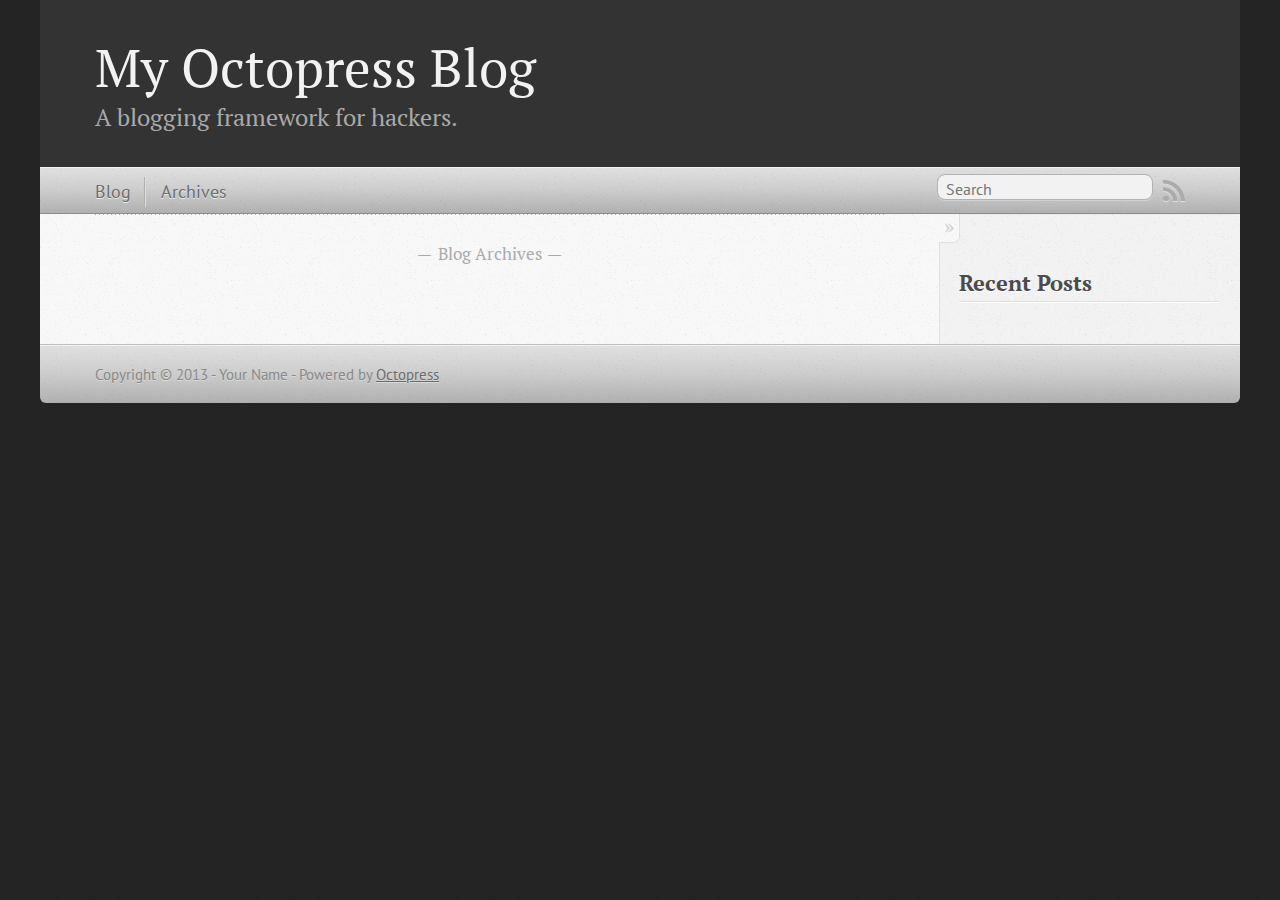
<file: index.html>
<!DOCTYPE html>
<!--[if IEMobile 7 ]><html class="no-js iem7"><![endif]-->
<!--[if lt IE 9]><html class="no-js lte-ie8"><![endif]-->
<!--[if (gt IE 8)|(gt IEMobile 7)|!(IEMobile)|!(IE)]><!--><html class="no-js" lang="en"><!--<![endif]-->
<head>
  <meta charset="utf-8">
  <title>My Octopress Blog</title>
  <meta name="author" content="Your Name">

  
  <meta name="description" content=" Blog Archives Recent Posts ">
  

  <!-- http://t.co/dKP3o1e -->
  <meta name="HandheldFriendly" content="True">
  <meta name="MobileOptimized" content="320">
  <meta name="viewport" content="width=device-width, initial-scale=1">

  
  <link rel="canonical" href="http://dia-sotirova.github.com/">
  <link href="/favicon.png" rel="icon">
  <link href="/stylesheets/screen.css" media="screen, projection" rel="stylesheet" type="text/css">
  <script src="/javascripts/modernizr-2.0.js"></script>
  <script src="/javascripts/ender.js"></script>
  <script src="/javascripts/octopress.js" type="text/javascript"></script>
  <link href="/atom.xml" rel="alternate" title="My Octopress Blog" type="application/atom+xml">
  <!--Fonts from Google"s Web font directory at http://google.com/webfonts -->
<link href="http://fonts.googleapis.com/css?family=PT+Serif:regular,italic,bold,bolditalic" rel="stylesheet" type="text/css">
<link href="http://fonts.googleapis.com/css?family=PT+Sans:regular,italic,bold,bolditalic" rel="stylesheet" type="text/css">

  

</head>

<body   >
  <header role="banner"><hgroup>
  <h1><a href="/">My Octopress Blog</a></h1>
  
    <h2>A blogging framework for hackers.</h2>
  
</hgroup>

</header>
  <nav role="navigation"><ul class="subscription" data-subscription="rss">
  <li><a href="/atom.xml" rel="subscribe-rss" title="subscribe via RSS">RSS</a></li>
  
</ul>
  
<form action="http://google.com/search" method="get">
  <fieldset role="search">
    <input type="hidden" name="q" value="site:dia-sotirova.github.com" />
    <input class="search" type="text" name="q" results="0" placeholder="Search"/>
  </fieldset>
</form>
  
<ul class="main-navigation">
  <li><a href="/">Blog</a></li>
  <li><a href="/blog/archives">Archives</a></li>
</ul>

</nav>
  <div id="main">
    <div id="content">
      <div class="blog-index">
  
  
  <div class="pagination">
    
    <a href="/blog/archives">Blog Archives</a>
    
  </div>
</div>
<aside class="sidebar">
  
    <section>
  <h1>Recent Posts</h1>
  <ul id="recent_posts">
    
  </ul>
</section>






  
</aside>

    </div>
  </div>
  <footer role="contentinfo"><p>
  Copyright &copy; 2013 - Your Name -
  <span class="credit">Powered by <a href="http://octopress.org">Octopress</a></span>
</p>

</footer>
  







  <script type="text/javascript">
    (function(){
      var twitterWidgets = document.createElement('script');
      twitterWidgets.type = 'text/javascript';
      twitterWidgets.async = true;
      twitterWidgets.src = 'http://platform.twitter.com/widgets.js';
      document.getElementsByTagName('head')[0].appendChild(twitterWidgets);
    })();
  </script>





</body>
</html>
</file>
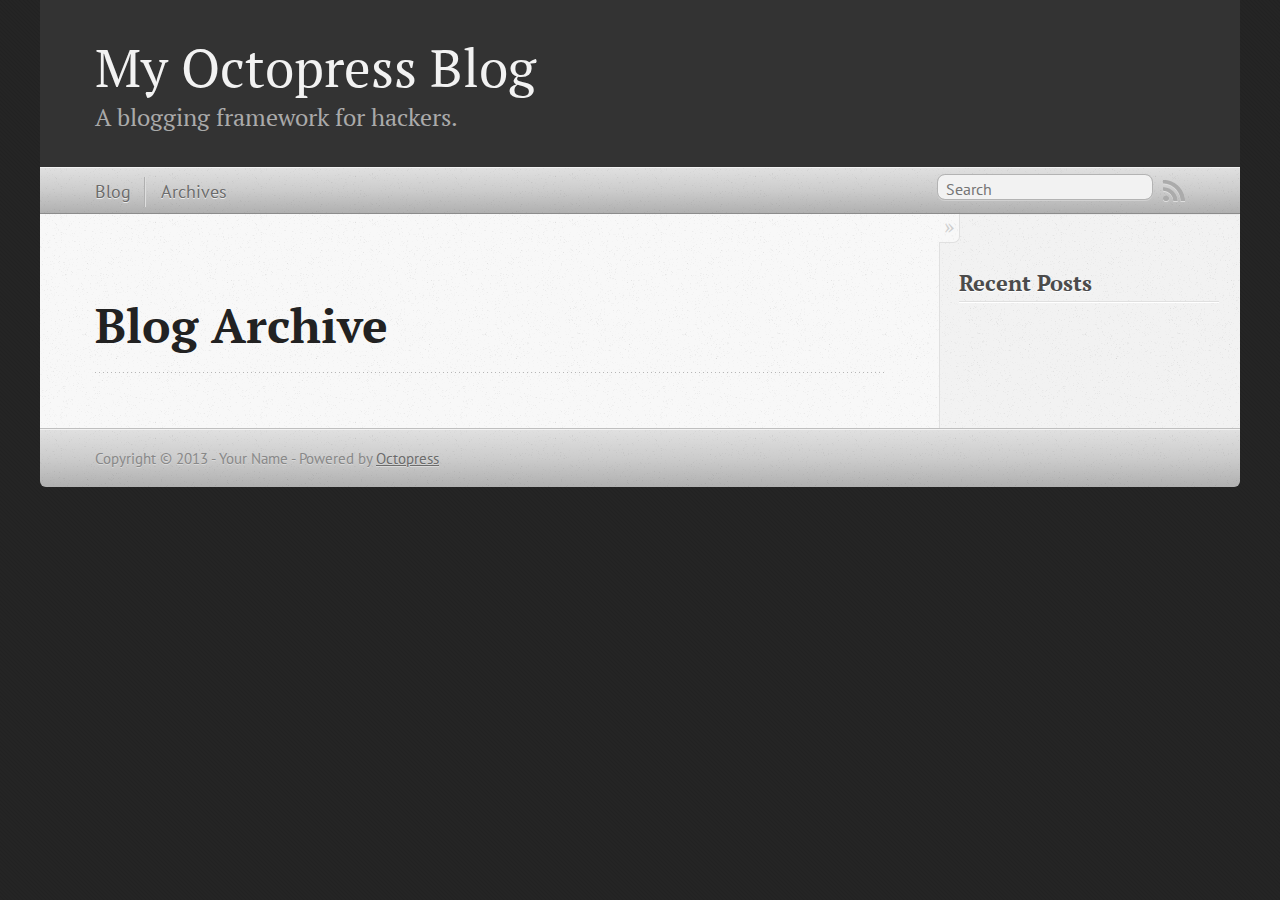
<file: blog/archives/index.html>
<!DOCTYPE html>
<!--[if IEMobile 7 ]><html class="no-js iem7"><![endif]-->
<!--[if lt IE 9]><html class="no-js lte-ie8"><![endif]-->
<!--[if (gt IE 8)|(gt IEMobile 7)|!(IEMobile)|!(IE)]><!--><html class="no-js" lang="en"><!--<![endif]-->
<head>
  <meta charset="utf-8">
  <title>Blog Archive - My Octopress Blog</title>
  <meta name="author" content="Your Name">

  
  <meta name="description" content=" Blog Archive Recent Posts ">
  

  <!-- http://t.co/dKP3o1e -->
  <meta name="HandheldFriendly" content="True">
  <meta name="MobileOptimized" content="320">
  <meta name="viewport" content="width=device-width, initial-scale=1">

  
  <link rel="canonical" href="http://dia-sotirova.github.com/blog/archives/">
  <link href="/favicon.png" rel="icon">
  <link href="/stylesheets/screen.css" media="screen, projection" rel="stylesheet" type="text/css">
  <script src="/javascripts/modernizr-2.0.js"></script>
  <script src="/javascripts/ender.js"></script>
  <script src="/javascripts/octopress.js" type="text/javascript"></script>
  <link href="/atom.xml" rel="alternate" title="My Octopress Blog" type="application/atom+xml">
  <!--Fonts from Google"s Web font directory at http://google.com/webfonts -->
<link href="http://fonts.googleapis.com/css?family=PT+Serif:regular,italic,bold,bolditalic" rel="stylesheet" type="text/css">
<link href="http://fonts.googleapis.com/css?family=PT+Sans:regular,italic,bold,bolditalic" rel="stylesheet" type="text/css">

  

</head>

<body   >
  <header role="banner"><hgroup>
  <h1><a href="/">My Octopress Blog</a></h1>
  
    <h2>A blogging framework for hackers.</h2>
  
</hgroup>

</header>
  <nav role="navigation"><ul class="subscription" data-subscription="rss">
  <li><a href="/atom.xml" rel="subscribe-rss" title="subscribe via RSS">RSS</a></li>
  
</ul>
  
<form action="http://google.com/search" method="get">
  <fieldset role="search">
    <input type="hidden" name="q" value="site:dia-sotirova.github.com" />
    <input class="search" type="text" name="q" results="0" placeholder="Search"/>
  </fieldset>
</form>
  
<ul class="main-navigation">
  <li><a href="/">Blog</a></li>
  <li><a href="/blog/archives">Archives</a></li>
</ul>

</nav>
  <div id="main">
    <div id="content">
      <div>
<article role="article">
  
  <header>
    <h1 class="entry-title">Blog Archive</h1>
    
  </header>
  
  <div id="blog-archives">

</div>

  
</article>

</div>

<aside class="sidebar">
  
    <section>
  <h1>Recent Posts</h1>
  <ul id="recent_posts">
    
  </ul>
</section>






  
</aside>


    </div>
  </div>
  <footer role="contentinfo"><p>
  Copyright &copy; 2013 - Your Name -
  <span class="credit">Powered by <a href="http://octopress.org">Octopress</a></span>
</p>

</footer>
  







  <script type="text/javascript">
    (function(){
      var twitterWidgets = document.createElement('script');
      twitterWidgets.type = 'text/javascript';
      twitterWidgets.async = true;
      twitterWidgets.src = 'http://platform.twitter.com/widgets.js';
      document.getElementsByTagName('head')[0].appendChild(twitterWidgets);
    })();
  </script>





</body>
</html>
</file>
<file: stylesheets/screen.css>
html,body,div,span,applet,object,iframe,h1,h2,h3,h4,h5,h6,p,blockquote,pre,a,abbr,acronym,address,big,cite,code,del,dfn,em,img,ins,kbd,q,s,samp,small,strike,strong,sub,sup,tt,var,b,u,i,center,dl,dt,dd,ol,ul,li,fieldset,form,label,legend,table,caption,tbody,tfoot,thead,tr,th,td,article,aside,canvas,details,embed,figure,figcaption,footer,header,hgroup,menu,nav,output,ruby,section,summary,time,mark,audio,video{margin:0;padding:0;border:0;font:inherit;font-size:100%;vertical-align:baseline}html{line-height:1}ol,ul{list-style:none}table{border-collapse:collapse;border-spacing:0}caption,th,td{text-align:left;font-weight:normal;vertical-align:middle}q,blockquote{quotes:none}q:before,q:after,blockquote:before,blockquote:after{content:"";content:none}a img{border:none}article,aside,details,figcaption,figure,footer,header,hgroup,menu,nav,section,summary{display:block}article,aside,details,figcaption,figure,footer,header,hgroup,menu,nav,section,summary{display:block}a{color:#1863a1}a:visited{color:#751590}a:focus{color:#0181eb}a:hover{color:#0181eb}a:active{color:#01579f}aside.sidebar a{color:#1863a1}aside.sidebar a:focus{color:#0181eb}aside.sidebar a:hover{color:#0181eb}aside.sidebar a:active{color:#01579f}a{-webkit-transition:color 0.3s;-moz-transition:color 0.3s;-o-transition:color 0.3s;transition:color 0.3s}html{background:#252525 url('/images/line-tile.png?1359899371') top left}body>div{background:#f2f2f2 url('/images/noise.png?1359899371') top left;border-bottom:1px solid #bfbfbf}body>div>div{background:#f8f8f8 url('/images/noise.png?1359899371') top left;border-right:1px solid #e0e0e0}.heading,body>header h1,h1,h2,h3,h4,h5,h6{font-family:"PT Serif","Georgia","Helvetica Neue",Arial,sans-serif}.sans,body>header h2,article header p.meta,article>footer,#content .blog-index footer,html .gist .gist-file .gist-meta,#blog-archives a.category,#blog-archives time,aside.sidebar section,body>footer{font-family:"PT Sans","Helvetica Neue",Arial,sans-serif}.serif,body,#content .blog-index a[rel=full-article]{font-family:"PT Serif",Georgia,Times,"Times New Roman",serif}.mono,pre,code,tt,p code,li code{font-family:Menlo,Monaco,"Andale Mono","lucida console","Courier New",monospace}body>header h1{font-size:2.2em;font-family:"PT Serif","Georgia","Helvetica Neue",Arial,sans-serif;font-weight:normal;line-height:1.2em;margin-bottom:0.6667em}body>header h2{font-family:"PT Serif","Georgia","Helvetica Neue",Arial,sans-serif}body{line-height:1.5em;color:#222}h1{font-size:2.2em;line-height:1.2em}@media only screen and (min-width: 992px){body{font-size:1.15em}h1{font-size:2.6em;line-height:1.2em}}h1,h2,h3,h4,h5,h6{text-rendering:optimizelegibility;margin-bottom:1em;font-weight:bold}h2,section h1{font-size:1.5em}h3,section h2,section section h1{font-size:1.3em}h4,section h3,section section h2,section section section h1{font-size:1em}h5,section h4,section section h3{font-size:.9em}h6,section h5,section section h4,section section section h3{font-size:.8em}p,blockquote,ul,ol{margin-bottom:1.5em}ul{list-style-type:disc}ul ul{list-style-type:circle;margin-bottom:0px}ul ul ul{list-style-type:square;margin-bottom:0px}ol{list-style-type:decimal}ol ol{list-style-type:lower-alpha;margin-bottom:0px}ol ol ol{list-style-type:lower-roman;margin-bottom:0px}ul,ul ul,ul ol,ol,ol ul,ol ol{margin-left:1.3em}strong{font-weight:bold}em{font-style:italic}sup,sub{font-size:0.8em;position:relative;display:inline-block}sup{top:-0.5em}sub{bottom:-0.5em}q{font-style:italic}q:before{content:"\201C"}q:after{content:"\201D"}em,dfn{font-style:italic}strong,dfn{font-weight:bold}del,s{text-decoration:line-through}abbr,acronym{border-bottom:1px dotted;cursor:help}sub,sup{line-height:0}hr{margin-bottom:0.2em}small{font-size:.8em}big{font-size:1.2em}blockquote{font-style:italic;position:relative;font-size:1.2em;line-height:1.5em;padding-left:1em;border-left:4px solid rgba(170,170,170,0.5)}blockquote cite{font-style:italic}blockquote cite a{color:#aaa !important;word-wrap:break-word}blockquote cite:before{content:'\2014';padding-right:.3em;padding-left:.3em;color:#aaa}@media only screen and (min-width: 992px){blockquote{padding-left:1.5em;border-left-width:4px}}.pullquote-right:before,.pullquote-left:before{padding:0;border:none;content:attr(data-pullquote);float:right;width:45%;margin:.5em 0 1em 1.5em;position:relative;top:7px;font-size:1.4em;line-height:1.45em}.pullquote-left:before{float:left;margin:.5em 1.5em 1em 0}.force-wrap,article a,aside.sidebar a{white-space:-moz-pre-wrap;white-space:-pre-wrap;white-space:-o-pre-wrap;white-space:pre-wrap;word-wrap:break-word}.group,body>header,body>nav,body>footer,body #content>article,body #content>div>article,body #content>div>section,body div.pagination,aside.sidebar,#main,#content,.sidebar{*zoom:1}.group:after,body>header:after,body>nav:after,body>footer:after,body #content>article:after,body #content>div>article:after,body #content>div>section:after,body div.pagination:after,aside.sidebar:after,#main:after,#content:after,.sidebar:after{content:"";display:table;clear:both}body{-webkit-text-size-adjust:none;max-width:1200px;position:relative;margin:0 auto}body>header,body>nav,body>footer,body #content>article,body #content>div>article,body #content>div>section{padding-left:18px;padding-right:18px}@media only screen and (min-width: 480px){body>header,body>nav,body>footer,body #content>article,body #content>div>article,body #content>div>section{padding-left:25px;padding-right:25px}}@media only screen and (min-width: 768px){body>header,body>nav,body>footer,body #content>article,body #content>div>article,body #content>div>section{padding-left:35px;padding-right:35px}}@media only screen and (min-width: 992px){body>header,body>nav,body>footer,body #content>article,body #content>div>article,body #content>div>section{padding-left:55px;padding-right:55px}}body div.pagination{margin-left:18px;margin-right:18px}@media only screen and (min-width: 480px){body div.pagination{margin-left:25px;margin-right:25px}}@media only screen and (min-width: 768px){body div.pagination{margin-left:35px;margin-right:35px}}@media only screen and (min-width: 992px){body div.pagination{margin-left:55px;margin-right:55px}}body>header{font-size:1em;padding-top:1.5em;padding-bottom:1.5em}#content{overflow:hidden}#content>div,#content>article{width:100%}aside.sidebar{float:none;padding:0 18px 1px;background-color:#f7f7f7;border-top:1px solid #e0e0e0}.flex-content,article img,article video,article .flash-video,aside.sidebar img{max-width:100%;height:auto}.basic-alignment.left,article img.left,article video.left,article .left.flash-video,aside.sidebar img.left{float:left;margin-right:1.5em}.basic-alignment.right,article img.right,article video.right,article .right.flash-video,aside.sidebar img.right{float:right;margin-left:1.5em}.basic-alignment.center,article img.center,article video.center,article .center.flash-video,aside.sidebar img.center{display:block;margin:0 auto 1.5em}.basic-alignment.left,article img.left,article video.left,article .left.flash-video,aside.sidebar img.left,.basic-alignment.right,article img.right,article video.right,article .right.flash-video,aside.sidebar img.right{margin-bottom:.8em}.toggle-sidebar,.no-sidebar .toggle-sidebar{display:none}@media only screen and (min-width: 750px){body.sidebar-footer aside.sidebar{float:none;width:auto;clear:left;margin:0;padding:0 35px 1px;background-color:#f7f7f7;border-top:1px solid #eaeaea}body.sidebar-footer aside.sidebar section.odd,body.sidebar-footer aside.sidebar section.even{float:left;width:48%}body.sidebar-footer aside.sidebar section.odd{margin-left:0}body.sidebar-footer aside.sidebar section.even{margin-left:4%}body.sidebar-footer aside.sidebar.thirds section{width:30%;margin-left:5%}body.sidebar-footer aside.sidebar.thirds section.first{margin-left:0;clear:both}}body.sidebar-footer #content{margin-right:0px}body.sidebar-footer .toggle-sidebar{display:none}@media only screen and (min-width: 550px){body>header{font-size:1em}}@media only screen and (min-width: 750px){aside.sidebar{float:none;width:auto;clear:left;margin:0;padding:0 35px 1px;background-color:#f7f7f7;border-top:1px solid #eaeaea}aside.sidebar section.odd,aside.sidebar section.even{float:left;width:48%}aside.sidebar section.odd{margin-left:0}aside.sidebar section.even{margin-left:4%}aside.sidebar.thirds section{width:30%;margin-left:5%}aside.sidebar.thirds section.first{margin-left:0;clear:both}}@media only screen and (min-width: 768px){body{-webkit-text-size-adjust:auto}body>header{font-size:1.2em}#main{padding:0;margin:0 auto}#content{overflow:visible;margin-right:240px;position:relative}.no-sidebar #content{margin-right:0;border-right:0}.collapse-sidebar #content{margin-right:20px}#content>div,#content>article{padding-top:17.5px;padding-bottom:17.5px;float:left}aside.sidebar{width:210px;padding:0 15px 15px;background:none;clear:none;float:left;margin:0 -100% 0 0}aside.sidebar section{width:auto;margin-left:0}aside.sidebar section.odd,aside.sidebar section.even{float:none;width:auto;margin-left:0}.collapse-sidebar aside.sidebar{float:none;width:auto;clear:left;margin:0;padding:0 35px 1px;background-color:#f7f7f7;border-top:1px solid #eaeaea}.collapse-sidebar aside.sidebar section.odd,.collapse-sidebar aside.sidebar section.even{float:left;width:48%}.collapse-sidebar aside.sidebar section.odd{margin-left:0}.collapse-sidebar aside.sidebar section.even{margin-left:4%}.collapse-sidebar aside.sidebar.thirds section{width:30%;margin-left:5%}.collapse-sidebar aside.sidebar.thirds section.first{margin-left:0;clear:both}}@media only screen and (min-width: 992px){body>header{font-size:1.3em}#content{margin-right:300px}#content>div,#content>article{padding-top:27.5px;padding-bottom:27.5px}aside.sidebar{width:260px;padding:1.2em 20px 20px}.collapse-sidebar aside.sidebar{padding-left:55px;padding-right:55px}}@media only screen and (min-width: 768px){ul,ol{margin-left:0}}body>header{background:#333}body>header h1{display:inline-block;margin:0}body>header h1 a,body>header h1 a:visited,body>header h1 a:hover{color:#f2f2f2;text-decoration:none}body>header h2{margin:.2em 0 0;font-size:1em;color:#aaa;font-weight:normal}body>nav{position:relative;background-color:#ccc;background:url('/images/noise.png?1359899371'),-webkit-gradient(linear, 50% 0%, 50% 100%, color-stop(0%, #e0e0e0), color-stop(50%, #cccccc), color-stop(100%, #b0b0b0));background:url('/images/noise.png?1359899371'),-webkit-linear-gradient(#e0e0e0,#cccccc,#b0b0b0);background:url('/images/noise.png?1359899371'),-moz-linear-gradient(#e0e0e0,#cccccc,#b0b0b0);background:url('/images/noise.png?1359899371'),-o-linear-gradient(#e0e0e0,#cccccc,#b0b0b0);background:url('/images/noise.png?1359899371'),linear-gradient(#e0e0e0,#cccccc,#b0b0b0);border-top:1px solid #f2f2f2;border-bottom:1px solid #8c8c8c;padding-top:.35em;padding-bottom:.35em}body>nav form{-webkit-background-clip:padding;-moz-background-clip:padding;background-clip:padding-box;margin:0;padding:0}body>nav form .search{padding:.3em .5em 0;font-size:.85em;font-family:"PT Sans","Helvetica Neue",Arial,sans-serif;line-height:1.1em;width:95%;-webkit-border-radius:0.5em;-moz-border-radius:0.5em;-ms-border-radius:0.5em;-o-border-radius:0.5em;border-radius:0.5em;-webkit-background-clip:padding;-moz-background-clip:padding;background-clip:padding-box;-webkit-box-shadow:#d1d1d1 0 1px;-moz-box-shadow:#d1d1d1 0 1px;box-shadow:#d1d1d1 0 1px;background-color:#f2f2f2;border:1px solid #b3b3b3;color:#888}body>nav form .search:focus{color:#444;border-color:#80b1df;-webkit-box-shadow:#80b1df 0 0 4px,#80b1df 0 0 3px inset;-moz-box-shadow:#80b1df 0 0 4px,#80b1df 0 0 3px inset;box-shadow:#80b1df 0 0 4px,#80b1df 0 0 3px inset;background-color:#fff;outline:none}body>nav fieldset[role=search]{float:right;width:48%}body>nav fieldset.mobile-nav{float:left;width:48%}body>nav fieldset.mobile-nav select{width:100%;font-size:.8em;border:1px solid #888}body>nav ul{display:none}@media only screen and (min-width: 550px){body>nav{font-size:.9em}body>nav ul{margin:0;padding:0;border:0;overflow:hidden;*zoom:1;float:left;display:block;padding-top:.15em}body>nav ul li{list-style-image:none;list-style-type:none;margin-left:0;white-space:nowrap;display:inline;float:left;padding-left:0;padding-right:0}body>nav ul li:first-child,body>nav ul li.first{padding-left:0}body>nav ul li:last-child{padding-right:0}body>nav ul li.last{padding-right:0}body>nav ul.subscription{margin-left:.8em;float:right}body>nav ul.subscription li:last-child a{padding-right:0}body>nav ul li{margin:0}body>nav a{color:#6b6b6b;font-family:"PT Sans","Helvetica Neue",Arial,sans-serif;text-shadow:#ebebeb 0 1px;float:left;text-decoration:none;font-size:1.1em;padding:.1em 0;line-height:1.5em}body>nav a:visited{color:#6b6b6b}body>nav a:hover{color:#2b2b2b}body>nav li+li{border-left:1px solid #b0b0b0;margin-left:.8em}body>nav li+li a{padding-left:.8em;border-left:1px solid #dedede}body>nav form{float:right;text-align:left;padding-left:.8em;width:175px}body>nav form .search{width:93%;font-size:.95em;line-height:1.2em}body>nav ul[data-subscription$=email]+form{width:97px}body>nav ul[data-subscription$=email]+form .search{width:91%}body>nav fieldset.mobile-nav{display:none}body>nav fieldset[role=search]{width:99%}}@media only screen and (min-width: 992px){body>nav form{width:215px}body>nav ul[data-subscription$=email]+form{width:147px}}.no-placeholder body>nav .search{background:#f2f2f2 url('/images/search.png?1359899371') 0.3em 0.25em no-repeat;text-indent:1.3em}@media only screen and (min-width: 550px){.maskImage body>nav ul[data-subscription$=email]+form{width:123px}}@media only screen and (min-width: 992px){.maskImage body>nav ul[data-subscription$=email]+form{width:173px}}.maskImage ul.subscription{position:relative;top:.2em}.maskImage ul.subscription li,.maskImage ul.subscription a{border:0;padding:0}.maskImage a[rel=subscribe-rss]{position:relative;top:0px;text-indent:-999999em;background-color:#dedede;border:0;padding:0}.maskImage a[rel=subscribe-rss],.maskImage a[rel=subscribe-rss]:after{-webkit-mask-image:url('/images/rss.png?1359899371');-moz-mask-image:url('/images/rss.png?1359899371');-ms-mask-image:url('/images/rss.png?1359899371');-o-mask-image:url('/images/rss.png?1359899371');mask-image:url('/images/rss.png?1359899371');-webkit-mask-repeat:no-repeat;-moz-mask-repeat:no-repeat;-ms-mask-repeat:no-repeat;-o-mask-repeat:no-repeat;mask-repeat:no-repeat;width:22px;height:22px}.maskImage a[rel=subscribe-rss]:after{content:"";position:absolute;top:-1px;left:0;background-color:#ababab}.maskImage a[rel=subscribe-rss]:hover:after{background-color:#9e9e9e}.maskImage a[rel=subscribe-email]{position:relative;top:0px;text-indent:-999999em;background-color:#dedede;border:0;padding:0}.maskImage a[rel=subscribe-email],.maskImage a[rel=subscribe-email]:after{-webkit-mask-image:url('/images/email.png?1359899371');-moz-mask-image:url('/images/email.png?1359899371');-ms-mask-image:url('/images/email.png?1359899371');-o-mask-image:url('/images/email.png?1359899371');mask-image:url('/images/email.png?1359899371');-webkit-mask-repeat:no-repeat;-moz-mask-repeat:no-repeat;-ms-mask-repeat:no-repeat;-o-mask-repeat:no-repeat;mask-repeat:no-repeat;width:28px;height:22px}.maskImage a[rel=subscribe-email]:after{content:"";position:absolute;top:-1px;left:0;background-color:#ababab}.maskImage a[rel=subscribe-email]:hover:after{background-color:#9e9e9e}article{padding-top:1em}article header{position:relative;padding-top:2em;padding-bottom:1em;margin-bottom:1em;background:url('[data-uri]') bottom left repeat-x}article header h1{margin:0}article header h1 a{text-decoration:none}article header h1 a:hover{text-decoration:underline}article header p{font-size:.9em;color:#aaa;margin:0}article header p.meta{text-transform:uppercase;position:absolute;top:0}@media only screen and (min-width: 768px){article header{margin-bottom:1.5em;padding-bottom:1em;background:url('[data-uri]') bottom left repeat-x}}article h2{padding-top:0.8em;background:url('[data-uri]') top left repeat-x}.entry-content article h2:first-child,article header+h2{padding-top:0}article h2:first-child,article header+h2{background:none}article .feature{padding-top:.5em;margin-bottom:1em;padding-bottom:1em;background:url('[data-uri]') bottom left repeat-x;font-size:2.0em;font-style:italic;line-height:1.3em}article img,article video,article .flash-video{-webkit-border-radius:0.3em;-moz-border-radius:0.3em;-ms-border-radius:0.3em;-o-border-radius:0.3em;border-radius:0.3em;-webkit-box-shadow:rgba(0,0,0,0.15) 0 1px 4px;-moz-box-shadow:rgba(0,0,0,0.15) 0 1px 4px;box-shadow:rgba(0,0,0,0.15) 0 1px 4px;-webkit-box-sizing:border-box;-moz-box-sizing:border-box;box-sizing:border-box;border:#fff 0.5em solid}article video,article .flash-video{margin:0 auto 1.5em}article video{display:block;width:100%}article .flash-video>div{position:relative;display:block;padding-bottom:56.25%;padding-top:1px;height:0;overflow:hidden}article .flash-video>div iframe,article .flash-video>div object,article .flash-video>div embed{position:absolute;top:0;left:0;width:100%;height:100%}article>footer{padding-bottom:2.5em;margin-top:2em}article>footer p.meta{margin-bottom:.8em;font-size:.85em;clear:both;overflow:hidden}.blog-index article+article{background:url('[data-uri]') top left repeat-x}#content .blog-index{padding-top:0;padding-bottom:0}#content .blog-index article{padding-top:2em}#content .blog-index article header{background:none;padding-bottom:0}#content .blog-index article h1{font-size:2.2em}#content .blog-index article h1 a{color:inherit}#content .blog-index article h1 a:hover{color:#0181eb}#content .blog-index a[rel=full-article]{background:#ebebeb;display:inline-block;padding:.4em .8em;margin-right:.5em;text-decoration:none;color:#666;-webkit-transition:background-color 0.5s;-moz-transition:background-color 0.5s;-o-transition:background-color 0.5s;transition:background-color 0.5s}#content .blog-index a[rel=full-article]:hover{background:#0181eb;text-shadow:none;color:#f8f8f8}#content .blog-index footer{margin-top:1em}.separator,article>footer .byline+time:before,article>footer time+time:before,article>footer .comments:before,article>footer .byline ~ .categories:before{content:"\2022 ";padding:0 .4em 0 .2em;display:inline-block}#content div.pagination{text-align:center;font-size:.95em;position:relative;background:url('[data-uri]') top left repeat-x;padding-top:1.5em;padding-bottom:1.5em}#content div.pagination a{text-decoration:none;color:#aaa}#content div.pagination a.prev{position:absolute;left:0}#content div.pagination a.next{position:absolute;right:0}#content div.pagination a:hover{color:#0181eb}#content div.pagination a[href*=archive]:before,#content div.pagination a[href*=archive]:after{content:'\2014';padding:0 .3em}p.meta+.sharing{padding-top:1em;padding-left:0;background:url('[data-uri]') top left repeat-x}#fb-root{display:none}.highlight,html .gist .gist-file .gist-syntax .gist-highlight{border:1px solid #05232b !important}.highlight table td.code,html .gist .gist-file .gist-syntax .gist-highlight table td.code{width:100%}.highlight .line-numbers,html .gist .gist-file .gist-syntax .highlight .line_numbers{text-align:right;font-size:13px;line-height:1.45em;background:#073642 url('/images/noise.png?1359899371') top left !important;border-right:1px solid #00232c !important;-webkit-box-shadow:#083e4b -1px 0 inset;-moz-box-shadow:#083e4b -1px 0 inset;box-shadow:#083e4b -1px 0 inset;text-shadow:#021014 0 -1px;padding:.8em !important;-webkit-border-radius:0;-moz-border-radius:0;-ms-border-radius:0;-o-border-radius:0;border-radius:0}.highlight .line-numbers span,html .gist .gist-file .gist-syntax .highlight .line_numbers span{color:#586e75 !important}figure.code,.gist-file,pre{-webkit-box-shadow:rgba(0,0,0,0.06) 0 0 10px;-moz-box-shadow:rgba(0,0,0,0.06) 0 0 10px;box-shadow:rgba(0,0,0,0.06) 0 0 10px}figure.code .highlight pre,.gist-file .highlight pre,pre .highlight pre{-webkit-box-shadow:none;-moz-box-shadow:none;box-shadow:none}.gist .highlight *::-moz-selection,figure.code .highlight *::-moz-selection{background:#386774;color:inherit;text-shadow:#002b36 0 1px}.gist .highlight *::-webkit-selection,figure.code .highlight *::-webkit-selection{background:#386774;color:inherit;text-shadow:#002b36 0 1px}.gist .highlight *::selection,figure.code .highlight *::selection{background:#386774;color:inherit;text-shadow:#002b36 0 1px}html .gist .gist-file{margin-bottom:1.8em;position:relative;border:none;padding-top:26px !important}html .gist .gist-file .highlight{margin-bottom:0}html .gist .gist-file .gist-syntax{border-bottom:0 !important;background:none !important}html .gist .gist-file .gist-syntax .gist-highlight{background:#002b36 !important}html .gist .gist-file .gist-syntax .highlight pre{padding:0}html .gist .gist-file .gist-meta{padding:.6em 0.8em;border:1px solid #083e4b !important;color:#586e75;font-size:.7em !important;background:#073642 url('/images/noise.png?1359899371') top left;line-height:1.5em}html .gist .gist-file .gist-meta a{color:#75878b !important;text-decoration:none}html .gist .gist-file .gist-meta a:hover{text-decoration:underline}html .gist .gist-file .gist-meta a:hover{color:#93a1a1 !important}html .gist .gist-file .gist-meta a[href*='#file']{position:absolute;top:0;left:0;right:-10px;color:#474747 !important}html .gist .gist-file .gist-meta a[href*='#file']:hover{color:#1863a1 !important}html .gist .gist-file .gist-meta a[href*=raw]{top:.4em}pre{background:#002b36 url('/images/noise.png?1359899371') top left;-webkit-border-radius:0.4em;-moz-border-radius:0.4em;-ms-border-radius:0.4em;-o-border-radius:0.4em;border-radius:0.4em;border:1px solid #05232b;line-height:1.45em;font-size:13px;margin-bottom:2.1em;padding:.8em 1em;color:#93a1a1;overflow:auto}h3.filename+pre{-moz-border-radius-topleft:0px;-webkit-border-top-left-radius:0px;border-top-left-radius:0px;-moz-border-radius-topright:0px;-webkit-border-top-right-radius:0px;border-top-right-radius:0px}p code,li code{display:inline-block;white-space:no-wrap;background:#fff;font-size:.8em;line-height:1.5em;color:#555;border:1px solid #ddd;-webkit-border-radius:0.4em;-moz-border-radius:0.4em;-ms-border-radius:0.4em;-o-border-radius:0.4em;border-radius:0.4em;padding:0 .3em;margin:-1px 0}p pre code,li pre code{font-size:1em !important;background:none;border:none}.pre-code,html .gist .gist-file .gist-syntax .highlight pre,.highlight code{font-family:Menlo,Monaco,"Andale Mono","lucida console","Courier New",monospace !important;overflow:scroll;overflow-y:hidden;display:block;padding:.8em;overflow-x:auto;line-height:1.45em;background:#002b36 url('/images/noise.png?1359899371') top left !important;color:#93a1a1 !important}.pre-code span,html .gist .gist-file .gist-syntax .highlight pre span,.highlight code span{color:#93a1a1 !important}.pre-code span,html .gist .gist-file .gist-syntax .highlight pre span,.highlight code span{font-style:normal !important;font-weight:normal !important}.pre-code .c,html .gist .gist-file .gist-syntax .highlight pre .c,.highlight code .c{color:#586e75 !important;font-style:italic !important}.pre-code .cm,html .gist .gist-file .gist-syntax .highlight pre .cm,.highlight code .cm{color:#586e75 !important;font-style:italic !important}.pre-code .cp,html .gist .gist-file .gist-syntax .highlight pre .cp,.highlight code .cp{color:#586e75 !important;font-style:italic !important}.pre-code .c1,html .gist .gist-file .gist-syntax .highlight pre .c1,.highlight code .c1{color:#586e75 !important;font-style:italic !important}.pre-code .cs,html .gist .gist-file .gist-syntax .highlight pre .cs,.highlight code .cs{color:#586e75 !important;font-weight:bold !important;font-style:italic !important}.pre-code .err,html .gist .gist-file .gist-syntax .highlight pre .err,.highlight code .err{color:#dc322f !important;background:none !important}.pre-code .k,html .gist .gist-file .gist-syntax .highlight pre .k,.highlight code .k{color:#cb4b16 !important}.pre-code .o,html .gist .gist-file .gist-syntax .highlight pre .o,.highlight code .o{color:#93a1a1 !important;font-weight:bold !important}.pre-code .p,html .gist .gist-file .gist-syntax .highlight pre .p,.highlight code .p{color:#93a1a1 !important}.pre-code .ow,html .gist .gist-file .gist-syntax .highlight pre .ow,.highlight code .ow{color:#2aa198 !important;font-weight:bold !important}.pre-code .gd,html .gist .gist-file .gist-syntax .highlight pre .gd,.highlight code .gd{color:#93a1a1 !important;background-color:#372c34 !important;display:inline-block}.pre-code .gd .x,html .gist .gist-file .gist-syntax .highlight pre .gd .x,.highlight code .gd .x{color:#93a1a1 !important;background-color:#4d2d33 !important;display:inline-block}.pre-code .ge,html .gist .gist-file .gist-syntax .highlight pre .ge,.highlight code .ge{color:#93a1a1 !important;font-style:italic !important}.pre-code .gh,html .gist .gist-file .gist-syntax .highlight pre .gh,.highlight code .gh{color:#586e75 !important}.pre-code .gi,html .gist .gist-file .gist-syntax .highlight pre .gi,.highlight code .gi{color:#93a1a1 !important;background-color:#1a412b !important;display:inline-block}.pre-code .gi .x,html .gist .gist-file .gist-syntax .highlight pre .gi .x,.highlight code .gi .x{color:#93a1a1 !important;background-color:#355720 !important;display:inline-block}.pre-code .gs,html .gist .gist-file .gist-syntax .highlight pre .gs,.highlight code .gs{color:#93a1a1 !important;font-weight:bold !important}.pre-code .gu,html .gist .gist-file .gist-syntax .highlight pre .gu,.highlight code .gu{color:#6c71c4 !important}.pre-code .kc,html .gist .gist-file .gist-syntax .highlight pre .kc,.highlight code .kc{color:#859900 !important;font-weight:bold !important}.pre-code .kd,html .gist .gist-file .gist-syntax .highlight pre .kd,.highlight code .kd{color:#268bd2 !important}.pre-code .kp,html .gist .gist-file .gist-syntax .highlight pre .kp,.highlight code .kp{color:#cb4b16 !important;font-weight:bold !important}.pre-code .kr,html .gist .gist-file .gist-syntax .highlight pre .kr,.highlight code .kr{color:#d33682 !important;font-weight:bold !important}.pre-code .kt,html .gist .gist-file .gist-syntax .highlight pre .kt,.highlight code .kt{color:#2aa198 !important}.pre-code .n,html .gist .gist-file .gist-syntax .highlight pre .n,.highlight code .n{color:#268bd2 !important}.pre-code .na,html .gist .gist-file .gist-syntax .highlight pre .na,.highlight code .na{color:#268bd2 !important}.pre-code .nb,html .gist .gist-file .gist-syntax .highlight pre .nb,.highlight code .nb{color:#859900 !important}.pre-code .nc,html .gist .gist-file .gist-syntax .highlight pre .nc,.highlight code .nc{color:#d33682 !important}.pre-code .no,html .gist .gist-file .gist-syntax .highlight pre .no,.highlight code .no{color:#b58900 !important}.pre-code .nl,html .gist .gist-file .gist-syntax .highlight pre .nl,.highlight code .nl{color:#859900 !important}.pre-code .ne,html .gist .gist-file .gist-syntax .highlight pre .ne,.highlight code .ne{color:#268bd2 !important;font-weight:bold !important}.pre-code .nf,html .gist .gist-file .gist-syntax .highlight pre .nf,.highlight code .nf{color:#268bd2 !important;font-weight:bold !important}.pre-code .nn,html .gist .gist-file .gist-syntax .highlight pre .nn,.highlight code .nn{color:#b58900 !important}.pre-code .nt,html .gist .gist-file .gist-syntax .highlight pre .nt,.highlight code .nt{color:#268bd2 !important;font-weight:bold !important}.pre-code .nx,html .gist .gist-file .gist-syntax .highlight pre .nx,.highlight code .nx{color:#b58900 !important}.pre-code .vg,html .gist .gist-file .gist-syntax .highlight pre .vg,.highlight code .vg{color:#268bd2 !important}.pre-code .vi,html .gist .gist-file .gist-syntax .highlight pre .vi,.highlight code .vi{color:#268bd2 !important}.pre-code .nv,html .gist .gist-file .gist-syntax .highlight pre .nv,.highlight code .nv{color:#268bd2 !important}.pre-code .mf,html .gist .gist-file .gist-syntax .highlight pre .mf,.highlight code .mf{color:#2aa198 !important}.pre-code .m,html .gist .gist-file .gist-syntax .highlight pre .m,.highlight code .m{color:#2aa198 !important}.pre-code .mh,html .gist .gist-file .gist-syntax .highlight pre .mh,.highlight code .mh{color:#2aa198 !important}.pre-code .mi,html .gist .gist-file .gist-syntax .highlight pre .mi,.highlight code .mi{color:#2aa198 !important}.pre-code .s,html .gist .gist-file .gist-syntax .highlight pre .s,.highlight code .s{color:#2aa198 !important}.pre-code .sd,html .gist .gist-file .gist-syntax .highlight pre .sd,.highlight code .sd{color:#2aa198 !important}.pre-code .s2,html .gist .gist-file .gist-syntax .highlight pre .s2,.highlight code .s2{color:#2aa198 !important}.pre-code .se,html .gist .gist-file .gist-syntax .highlight pre .se,.highlight code .se{color:#dc322f !important}.pre-code .si,html .gist .gist-file .gist-syntax .highlight pre .si,.highlight code .si{color:#268bd2 !important}.pre-code .sr,html .gist .gist-file .gist-syntax .highlight pre .sr,.highlight code .sr{color:#2aa198 !important}.pre-code .s1,html .gist .gist-file .gist-syntax .highlight pre .s1,.highlight code .s1{color:#2aa198 !important}.pre-code div .gd,html .gist .gist-file .gist-syntax .highlight pre div .gd,.highlight code div .gd,.pre-code div .gd .x,html .gist .gist-file .gist-syntax .highlight pre div .gd .x,.highlight code div .gd .x,.pre-code div .gi,html .gist .gist-file .gist-syntax .highlight pre div .gi,.highlight code div .gi,.pre-code div .gi .x,html .gist .gist-file .gist-syntax .highlight pre div .gi .x,.highlight code div .gi .x{display:inline-block;width:100%}.highlight,.gist-highlight{margin-bottom:1.8em;background:#002b36;overflow-y:hidden;overflow-x:auto}.highlight pre,.gist-highlight pre{background:none;-webkit-border-radius:0px;-moz-border-radius:0px;-ms-border-radius:0px;-o-border-radius:0px;border-radius:0px;border:none;padding:0;margin-bottom:0}pre::-webkit-scrollbar,.highlight::-webkit-scrollbar,.gist-highlight::-webkit-scrollbar{height:.5em;background:rgba(255,255,255,0.15)}pre::-webkit-scrollbar-thumb:horizontal,.highlight::-webkit-scrollbar-thumb:horizontal,.gist-highlight::-webkit-scrollbar-thumb:horizontal{background:rgba(255,255,255,0.2);-webkit-border-radius:4px;border-radius:4px}.highlight code{background:#000}figure.code{background:none;padding:0;border:0;margin-bottom:1.5em}figure.code pre{margin-bottom:0}figure.code figcaption{position:relative}figure.code .highlight{margin-bottom:0}.code-title,html .gist .gist-file .gist-meta a[href*='#file'],h3.filename,figure.code figcaption{text-align:center;font-size:13px;line-height:2em;text-shadow:#cbcccc 0 1px 0;color:#474747;font-weight:normal;margin-bottom:0;-moz-border-radius-topleft:5px;-webkit-border-top-left-radius:5px;border-top-left-radius:5px;-moz-border-radius-topright:5px;-webkit-border-top-right-radius:5px;border-top-right-radius:5px;font-family:"Helvetica Neue", Arial, "Lucida Grande", "Lucida Sans Unicode", Lucida, sans-serif;background:#aaa url('/images/code_bg.png?1359899371') top repeat-x;border:1px solid #565656;border-top-color:#cbcbcb;border-left-color:#a5a5a5;border-right-color:#a5a5a5;border-bottom:0}.download-source,html .gist .gist-file .gist-meta a[href*=raw],figure.code figcaption a{position:absolute;right:.8em;text-decoration:none;color:#666 !important;z-index:1;font-size:13px;text-shadow:#cbcccc 0 1px 0;padding-left:3em}.download-source:hover,html .gist .gist-file .gist-meta a[href*=raw]:hover,figure.code figcaption a:hover{text-decoration:underline}#archive #content>div,#archive #content>div>article{padding-top:0}#blog-archives{color:#aaa}#blog-archives article{padding:1em 0 1em;position:relative;background:url('[data-uri]') bottom left repeat-x}#blog-archives article:last-child{background:none}#blog-archives article footer{padding:0;margin:0}#blog-archives h1{color:#222;margin-bottom:.3em}#blog-archives h2{display:none}#blog-archives h1{font-size:1.5em}#blog-archives h1 a{text-decoration:none;color:inherit;font-weight:normal;display:inline-block}#blog-archives h1 a:hover{text-decoration:underline}#blog-archives h1 a:hover{color:#0181eb}#blog-archives a.category,#blog-archives time{color:#aaa}#blog-archives .entry-content{display:none}#blog-archives time{font-size:.9em;line-height:1.2em}#blog-archives time .month,#blog-archives time .day{display:inline-block}#blog-archives time .month{text-transform:uppercase}#blog-archives p{margin-bottom:1em}#blog-archives a,#blog-archives .entry-content a{color:inherit}#blog-archives a:hover,#blog-archives .entry-content a:hover{color:#0181eb}#blog-archives a:hover{color:#0181eb}@media only screen and (min-width: 550px){#blog-archives article{margin-left:5em}#blog-archives h2{margin-bottom:.3em;font-weight:normal;display:inline-block;position:relative;top:-1px;float:left}#blog-archives h2:first-child{padding-top:.75em}#blog-archives time{position:absolute;text-align:right;left:0em;top:1.8em}#blog-archives .year{display:none}#blog-archives article{padding-left:4.5em;padding-bottom:.7em}#blog-archives a.category{line-height:1.1em}}#content>.category article{margin-left:0;padding-left:6.8em}#content>.category .year{display:inline}.side-shadow-border,aside.sidebar section h1,aside.sidebar li{-webkit-box-shadow:#fff 0 1px;-moz-box-shadow:#fff 0 1px;box-shadow:#fff 0 1px}aside.sidebar{overflow:hidden;color:#4b4b4b;text-shadow:#fff 0 1px}aside.sidebar section{font-size:.8em;line-height:1.4em;margin-bottom:1.5em}aside.sidebar section h1{margin:1.5em 0 0;padding-bottom:.2em;border-bottom:1px solid #e0e0e0}aside.sidebar section h1+p{padding-top:.4em}aside.sidebar img{-webkit-border-radius:0.3em;-moz-border-radius:0.3em;-ms-border-radius:0.3em;-o-border-radius:0.3em;border-radius:0.3em;-webkit-box-shadow:rgba(0,0,0,0.15) 0 1px 4px;-moz-box-shadow:rgba(0,0,0,0.15) 0 1px 4px;box-shadow:rgba(0,0,0,0.15) 0 1px 4px;-webkit-box-sizing:border-box;-moz-box-sizing:border-box;box-sizing:border-box;border:#fff 0.3em solid}aside.sidebar ul{margin-bottom:0.5em;margin-left:0}aside.sidebar li{list-style:none;padding:.5em 0;margin:0;border-bottom:1px solid #e0e0e0}aside.sidebar li p:last-child{margin-bottom:0}aside.sidebar a{color:inherit;-webkit-transition:color 0.5s;-moz-transition:color 0.5s;-o-transition:color 0.5s;transition:color 0.5s}aside.sidebar:hover a{color:#1863a1}aside.sidebar:hover a:hover{color:#0181eb}.aside-alt-link,#tweets a[href*='twitter.com/search'],#pinboard_linkroll .pin-tag{color:#7e7e7e}.aside-alt-link:hover,#tweets a[href*='twitter.com/search']:hover,#pinboard_linkroll .pin-tag:hover{color:#0181eb}@media only screen and (min-width: 768px){.toggle-sidebar{outline:none;position:absolute;right:-10px;top:0;bottom:0;display:inline-block;text-decoration:none;color:#cecece;width:9px;cursor:pointer}.toggle-sidebar:hover{background:#e9e9e9;background:-webkit-gradient(linear, 0% 50%, 100% 50%, color-stop(0%, rgba(224,224,224,0.5)), color-stop(100%, rgba(224,224,224,0)));background:-webkit-linear-gradient(left, rgba(224,224,224,0.5),rgba(224,224,224,0));background:-moz-linear-gradient(left, rgba(224,224,224,0.5),rgba(224,224,224,0));background:-o-linear-gradient(left, rgba(224,224,224,0.5),rgba(224,224,224,0));background:linear-gradient(left, rgba(224,224,224,0.5),rgba(224,224,224,0))}.toggle-sidebar:after{position:absolute;right:-11px;top:0;width:20px;font-size:1.2em;line-height:1.1em;padding-bottom:.15em;-moz-border-radius-bottomright:0.3em;-webkit-border-bottom-right-radius:0.3em;border-bottom-right-radius:0.3em;text-align:center;background:#f8f8f8 url('/images/noise.png?1359899371') top left;border-bottom:1px solid #e0e0e0;border-right:1px solid #e0e0e0;content:"\00BB";text-indent:-1px}.collapse-sidebar .toggle-sidebar{text-indent:0px;right:-20px;width:19px}.collapse-sidebar .toggle-sidebar:hover{background:#e9e9e9}.collapse-sidebar .toggle-sidebar:after{border-left:1px solid #e0e0e0;text-shadow:#fff 0 1px;content:"\00AB";left:0px;right:0;text-align:center;text-indent:0;border:0;border-right-width:0;background:none}}#tweets .loading{background:url('[data-uri]') no-repeat center 0.5em;color:#c4c4c4;text-shadow:#f8f8f8 0 1px;text-align:center;padding:2.5em 0 .5em}#tweets .loading.error{background:url('[data-uri]') no-repeat center 0.5em}#tweets p{position:relative;padding-right:1em}#tweets a[href*=status]:first-child{color:#a4a4a4;float:right;padding:0 0 .1em 1em;position:relative;right:-1.3em;text-shadow:#fff 0 1px;font-size:.7em;text-decoration:none}#tweets a[href*=status]:first-child span{font-size:1.5em}#tweets a[href*=status]:first-child:hover{color:#0181eb;text-decoration:none}#tweets a[href*='twitter.com/search']{text-decoration:none}#tweets a[href*='twitter.com/search']:hover{text-decoration:underline}.googleplus h1{-moz-box-shadow:none !important;-webkit-box-shadow:none !important;-o-box-shadow:none !important;box-shadow:none !important;border-bottom:0px none !important}.googleplus a{text-decoration:none;white-space:normal !important;line-height:32px}.googleplus a img{float:left;margin-right:0.5em;border:0 none}.googleplus-hidden{position:absolute;top:-1000em;left:-1000em}#pinboard_linkroll .pin-title,#pinboard_linkroll .pin-description{display:block;margin-bottom:.5em}#pinboard_linkroll .pin-tag{text-decoration:none}#pinboard_linkroll .pin-tag:hover{text-decoration:underline}#pinboard_linkroll .pin-tag:after{content:','}#pinboard_linkroll .pin-tag:last-child:after{content:''}.delicious-posts a.delicious-link{margin-bottom:.5em;display:block}.delicious-posts p{font-size:1em}body>footer{font-size:.8em;color:#888;text-shadow:#d9d9d9 0 1px;background-color:#ccc;background:url('/images/noise.png?1359899371'),-webkit-gradient(linear, 50% 0%, 50% 100%, color-stop(0%, #e0e0e0), color-stop(50%, #cccccc), color-stop(100%, #b0b0b0));background:url('/images/noise.png?1359899371'),-webkit-linear-gradient(#e0e0e0,#cccccc,#b0b0b0);background:url('/images/noise.png?1359899371'),-moz-linear-gradient(#e0e0e0,#cccccc,#b0b0b0);background:url('/images/noise.png?1359899371'),-o-linear-gradient(#e0e0e0,#cccccc,#b0b0b0);background:url('/images/noise.png?1359899371'),linear-gradient(#e0e0e0,#cccccc,#b0b0b0);border-top:1px solid #f2f2f2;position:relative;padding-top:1em;padding-bottom:1em;margin-bottom:3em;-moz-border-radius-bottomleft:0.4em;-webkit-border-bottom-left-radius:0.4em;border-bottom-left-radius:0.4em;-moz-border-radius-bottomright:0.4em;-webkit-border-bottom-right-radius:0.4em;border-bottom-right-radius:0.4em;z-index:1}body>footer a{color:#6b6b6b}body>footer a:visited{color:#6b6b6b}body>footer a:hover{color:#484848}body>footer p:last-child{margin-bottom:0}
</file>
